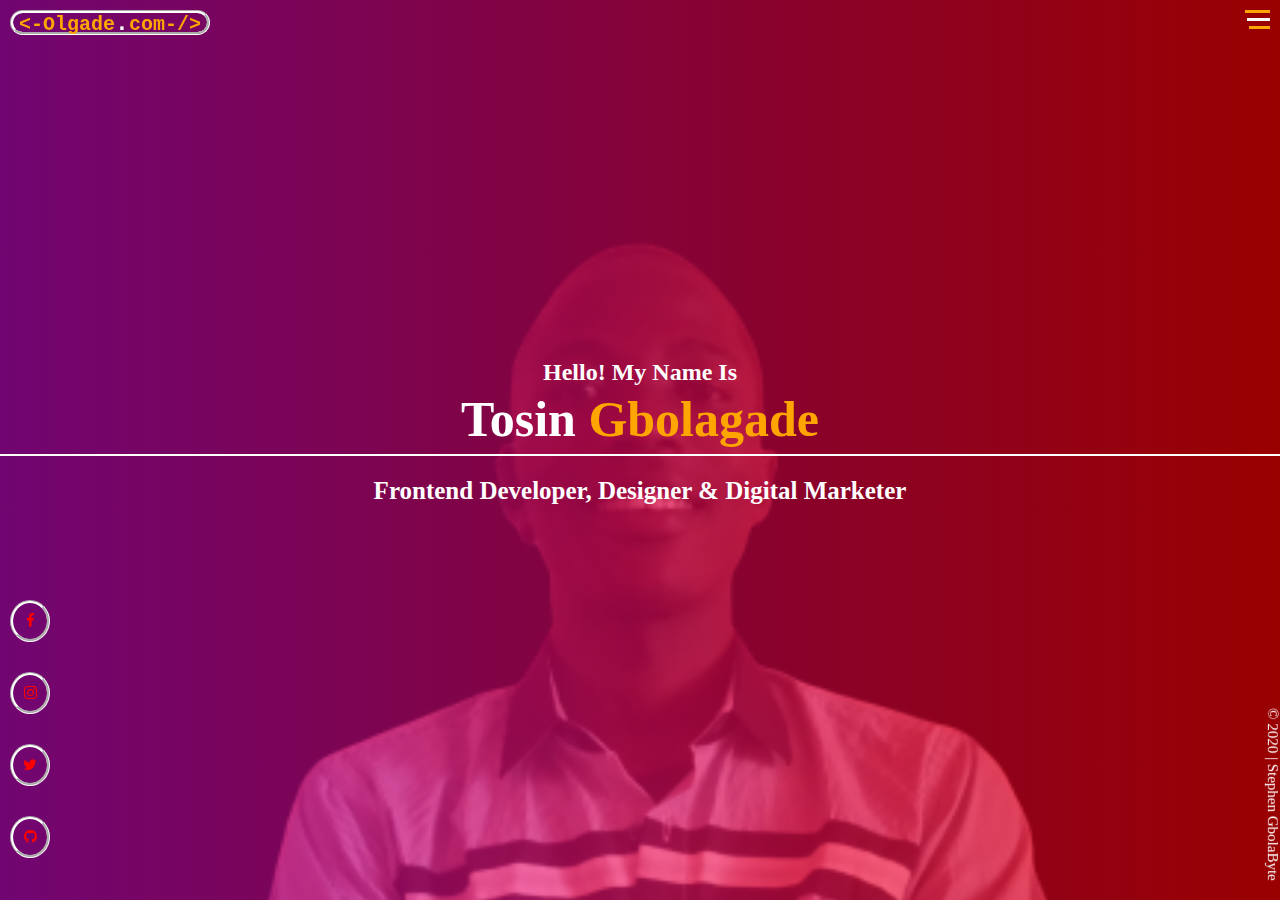
<file: index.html>
<!DOCTYPE html>
<html lang="en">
<head>
    <meta charset="UTF-8">
    <meta name="viewport" content="width=device-width, initial-scale=1.0">
     <link rel="stylesheet" href="/Scss/main.css">


     <!--Font awesome CDN-->
    <link rel="stylesheet" href="https://stackpath.bootstrapcdn.com/font-awesome/4.7.0/css/font-awesome.min.css">
   <title>Stephen Gbolagade | Homepage</title>
</head>
<body> 
<header>
<div class="brand"><-Olgade<span class="dot">.</span>com-/></div>
  <div class="myMenu-btn">
      <span class="myMenu-btn-hamburger"></span>
  </div>

  <nav class="nav">
     <ul class="nav-menu">
        <li class="nav-menu-items active">
          <a href="index.html" class="nav-menu-links active">HOME</a>
        </li>

        <li class="nav-menu-items">
          <a href="about.html" class="nav-menu-links">ABOUT</a>
        </li>

        <li class="nav-menu-items">
          <a href="projects.html" class="nav-menu-links">PORTFOLIO</a>
        </li>

        <li class="nav-menu-items">
          <a href="rap.html" class="nav-menu-links">REQUEST A QUOTE</a>
        </li>
     </ul>
   </nav>
</header>

<main>
   <section class="homepage">
     <h2>Hello! My Name Is</h2>
     <h1 class="homepage-name">Tosin <span class="homepage-name-last">Gbolagade</span></h1>
     
     <h2 class="homepage-title">Frontend Developer, Designer & Digital Marketer</h2>

 <div class="social-media">
   <a href="https://www.facebook.com/solgade" class="social-link"><i class="fa fa-facebook"></i></a>

    <a href="https://www.instagram.com/stephen_gbolabyte" class="social-link"><i class="fa fa-instagram"></i></a>

     <a href="https://www.twitter.com/stephen_olgade" class="social-link"><i class="fa fa-twitter"></i></a>

      <a href="https://www.github.com/gbolabyte" class="social-link"><i class="fa fa-github"></i></a>
 </div>


 <footer>&copy; 2020 | Stephen GbolaByte</footer>
</section>
</main>
 <script src="sassy.js"></script>
</body>
</html>
</file>
<file: Scss/main.css>
* {
  -webkit-box-sizing: border-box;
          box-sizing: border-box;
  margin: 0;
  padding: 0;
}

.myMenu-btn {
  position: absolute;
  z-index: 1;
  right: 10px;
  top: 10px;
  height: 20px;
  width: 25px;
  cursor: pointer;
}

.myMenu-btn-hamburger {
  background-color: white;
  right: 0;
  position: absolute;
  height: 3px;
  width: 23px;
  top: 8px;
}

.myMenu-btn-hamburger::before {
  content: "";
  background-color: orange;
  right: 0;
  position: absolute;
  height: 3px;
  width: 25px;
  top: -8px;
}

.myMenu-btn-hamburger::after {
  content: "";
  background-color: orange;
  right: 0;
  position: absolute;
  height: 3px;
  width: 21px;
  top: 8px;
}

.myMenu-btn-hamburger.openMenu {
  -webkit-transform: rotate(720deg);
          transform: rotate(720deg);
  background: transparent;
}

.myMenu-btn-hamburger.openMenu::before {
  -webkit-transform: rotate(45deg) translate(5px, 8px);
          transform: rotate(45deg) translate(5px, 8px);
}

.myMenu-btn-hamburger.openMenu::after {
  -webkit-transform: rotate(-45deg) translate(3px, -7px);
          transform: rotate(-45deg) translate(3px, -7px);
  width: 25px;
}

.brand {
  font-size: 20px;
  font-weight: 900;
  color: orange;
  border-radius: 25px;
  border-style: groove;
  border-color: white;
  width: 200px;
  position: absolute;
  z-index: 1;
  left: 10px;
  top: 10px;
  text-align: center;
  cursor: pointer;
  font-family: 'Courier New', Courier, monospace;
  height: 25px;
  -webkit-transition: all 1s ease-in-out;
  transition: all 1s ease-in-out;
}

.brand:hover {
  color: white;
  background-color: orange;
  font-size: 25px;
  width: 230px;
}

.dot {
  color: white;
  font-weight: 900;
  font-size: 23px;
}

.nav {
  width: 100vw;
  position: fixed;
  top: 0;
  left: 0;
  opacity: 0.9;
  visibility: hidden;
}

.nav.openMenu {
  visibility: visible;
}

.nav .nav-menu {
  display: -webkit-box;
  display: -ms-flexbox;
  display: flex;
  -webkit-box-orient: vertical;
  -webkit-box-direction: normal;
      -ms-flex-flow: column wrap;
          flex-flow: column wrap;
  -webkit-box-align: center;
      -ms-flex-align: center;
          align-items: center;
  -webkit-box-pack: center;
      -ms-flex-pack: center;
          justify-content: center;
  text-decoration: none;
  list-style-type: none;
  background: red;
  height: 100vh;
  width: 100vw;
  overflow: hidden;
  padding-right: 10px;
  -webkit-transform: translateX(-100%);
          transform: translateX(-100%);
  -webkit-transition: all 1s ease-in-out;
  transition: all 1s ease-in-out;
}

.nav .nav-menu.openMenu {
  -webkit-transform: translateY(0);
          transform: translateY(0);
}

.nav .nav-menu-items {
  -webkit-transform: translateX(1);
          transform: translateX(1);
  -webkit-transition: all 1s ease-in-out;
  transition: all 1s ease-in-out;
}

.nav .nav-menu-items.active > a {
  color: orange;
  font-weight: 900;
}

.nav .nav-menu-links {
  display: inline-block;
  font-size: 25px;
  text-transform: uppercase;
  font-weight: 400;
  font-family: Cambria, Cochin, Georgia, Times, 'Times New Roman', serif;
  padding: 28px 0;
  -webkit-transition: all 1s ease-in-out;
  transition: all 1s ease-in-out;
}

.nav .nav-menu-links:hover {
  color: black;
  font-size: 35px;
  -webkit-transition: all 1s ease-in-out;
  transition: all 1s ease-in-out;
}

.nav-menu-items:nth-child(1) {
  -webkit-transition-delay: 0.55s;
          transition-delay: 0.55s;
}

.nav-menu-items:nth-child(2) {
  -webkit-transition-delay: 0.95s;
          transition-delay: 0.95s;
}

.nav-menu-items:nth-child(3) {
  -webkit-transition-delay: 1.35s;
          transition-delay: 1.35s;
}

.nav-menu-items:nth-child(4) {
  -webkit-transition-delay: 1.75s;
          transition-delay: 1.75s;
}

.about-header-text {
  color: orange;
  font-family: cursive;
  -webkit-text-decoration: #e20be2 underline;
          text-decoration: #e20be2 underline;
}

.about {
  padding-bottom: 30px;
}

.about-bio-image {
  height: 50vh;
  width: 100%;
  background: -webkit-gradient(linear, left top, right top, from(rgba(226, 11, 226, 0.5)), to(rgba(255, 0, 0, 0.6))), url(/Images/IMG_20191130_104419_5-removebg-preview.png) top;
  background: linear-gradient(to right, rgba(226, 11, 226, 0.5), rgba(255, 0, 0, 0.6)), url(/Images/IMG_20191130_104419_5-removebg-preview.png) top;
  background-size: cover;
  background-attachment: fixed;
  display: -webkit-box;
  display: -ms-flexbox;
  display: flex;
  -webkit-box-pack: end;
      -ms-flex-pack: end;
          justify-content: flex-end;
  -webkit-box-align: center;
      -ms-flex-align: center;
          align-items: center;
  -webkit-box-orient: vertical;
  -webkit-box-direction: normal;
      -ms-flex-direction: column;
          flex-direction: column;
}

.about-me {
  margin: 2px;
}

.about-intro {
  margin-bottom: 10px;
  padding: 20px;
  line-height: 20px;
}

.jobs {
  width: 80vw;
  -webkit-box-align: center;
      -ms-flex-align: center;
          align-items: center;
  margin: 20px auto 0 auto;
}

.jobs-job {
  width: 100%;
  margin: 10px;
  height: auto;
  background: #1a1a1a;
  border-bottom: 10px solid orange;
  padding: 3px;
}

.jobs-job:hover {
  background: #ff3333;
  border-bottom: 10px solid #e20be2;
  cursor: pointer;
}

.jobs .about-header-text {
  margin-top: 10px;
  margin-bottom: 15px;
}

.jobs h3 {
  font-family: 'Lucida Sans', 'Lucida Sans Regular', 'Lucida Grande', 'Lucida Sans Unicode', Geneva, Verdana, sans-serif;
  border-left: orange;
  padding-left: 20px;
  border-left-width: 10px;
  border-left-color: orange;
  border-left-style: solid;
  border-top-left-radius: 25px;
  border-bottom-left-radius: 25px;
  margin-bottom: 15px;
  border-right-width: 10px;
  border-right-color: orange;
  border-right-style: solid;
  border-top-right-radius: 25px;
  border-bottom-right-radius: 25px;
}

.jobs h6 {
  font-size: 25px;
  margin-bottom: 15px;
}

.jobs p {
  border-left-color: orange;
  border-left-style: solid;
  padding-left: 5px;
  margin-bottom: 50px;
  border-right-color: orange;
  border-right-style: solid;
  padding-right: 5px;
}

.jobs .social-media {
  display: -webkit-box;
  display: -ms-flexbox;
  display: flex;
  -webkit-box-orient: vertical;
  -webkit-box-direction: normal;
      -ms-flex-direction: column;
          flex-direction: column;
}

.jobs .social-media a {
  padding: 10px;
  color: red !important;
  font-size: 15px !important;
  font-weight: 900;
  border-style: groove;
  border-color: #fff;
  border-radius: 50%;
  -webkit-transition: all 1s ease-in-out;
  transition: all 1s ease-in-out;
  margin-bottom: 30px;
}

.jobs .social-media a:hover {
  color: orange !important;
  font-size: 30px !important;
}

.jobs footer {
  -webkit-transform: rotate(90deg) translate(-75px, -89px);
          transform: rotate(90deg) translate(-75px, -89px);
}

.about-header-text {
  color: orange;
  font-family: cursive;
  -webkit-text-decoration: #e20be2 underline;
          text-decoration: #e20be2 underline;
}

.about {
  padding-bottom: 30px;
}

.about-bio-image {
  height: 50vh;
  width: 100%;
  background: -webkit-gradient(linear, left top, right top, from(rgba(226, 11, 226, 0.5)), to(rgba(255, 0, 0, 0.6))), url(/dist/Images/IMG_20191130_104419_5-removebg-preview.png) top;
  background: linear-gradient(to right, rgba(226, 11, 226, 0.5), rgba(255, 0, 0, 0.6)), url(/dist/Images/IMG_20191130_104419_5-removebg-preview.png) top;
  background-size: cover;
  background-attachment: fixed;
  display: -webkit-box;
  display: -ms-flexbox;
  display: flex;
  -webkit-box-pack: end;
      -ms-flex-pack: end;
          justify-content: flex-end;
  -webkit-box-align: center;
      -ms-flex-align: center;
          align-items: center;
  -webkit-box-orient: vertical;
  -webkit-box-direction: normal;
      -ms-flex-direction: column;
          flex-direction: column;
}

.about-me {
  margin: 2px;
}

.about-intro {
  margin-bottom: 10px;
  padding: 20px;
  line-height: 20px;
}

.jobs {
  width: 80vw;
  -webkit-box-align: center;
      -ms-flex-align: center;
          align-items: center;
  margin: 20px auto 0 auto;
}

.jobs-job {
  width: 100%;
  margin: 10px;
  height: auto;
  background: #1a1a1a;
  border-bottom: 10px solid orange;
  padding: 3px;
}

.jobs .about-header-text {
  margin-top: 10px;
  margin-bottom: 15px;
}

.jobs h3 {
  font-family: 'Lucida Sans', 'Lucida Sans Regular', 'Lucida Grande', 'Lucida Sans Unicode', Geneva, Verdana, sans-serif;
  border-left: orange;
  padding-left: 20px;
  border-left-width: 10px;
  border-left-color: orange;
  border-left-style: solid;
  border-top-left-radius: 25px;
  border-bottom-left-radius: 25px;
  margin-bottom: 15px;
  border-right-width: 10px;
  border-right-color: orange;
  border-right-style: solid;
  border-top-right-radius: 25px;
  border-bottom-right-radius: 25px;
}

.jobs h6 {
  font-size: 25px;
  margin-bottom: 15px;
}

.jobs p {
  border-left-color: orange;
  border-left-style: solid;
  padding-left: 5px;
  margin-bottom: 50px;
  border-right-color: orange;
  border-right-style: solid;
  padding-right: 5px;
}

main .social-media {
  display: -webkit-box;
  display: -ms-flexbox;
  display: flex;
  -webkit-box-orient: vertical;
  -webkit-box-direction: normal;
      -ms-flex-direction: column;
          flex-direction: column;
}

main .social-media a {
  padding: 10px;
  color: red !important;
  font-size: 15px !important;
  font-weight: 900;
  border-style: groove;
  border-color: #fff;
  border-radius: 50%;
  -webkit-transition: all 1s ease-in-out;
  transition: all 1s ease-in-out;
  margin-bottom: 30px;
}

main .social-media a:hover {
  color: orange !important;
  font-size: 30px !important;
}

footer {
  -webkit-transform: rotate(90deg) translate(-75px, -89px);
          transform: rotate(90deg) translate(-75px, -89px);
}

.homepage {
  height: 100%;
  padding-top: 40vh;
  text-overflow: hidden;
  -webkit-box-align: center;
      -ms-flex-align: center;
          align-items: center;
  text-align: center;
  background: -webkit-gradient(linear, left top, right top, from(rgba(226, 11, 226, 0.5)), to(rgba(255, 0, 0, 0.6))), url(/Images/IMG_20191130_104419_5-removebg-preview.png) top;
  background: linear-gradient(to right, rgba(226, 11, 226, 0.5), rgba(255, 0, 0, 0.6)), url(/Images/IMG_20191130_104419_5-removebg-preview.png) top;
  background-size: cover;
  background-attachment: fixed;
}

.homepage-name {
  font-weight: 900;
  padding-bottom: 10px;
  margin-bottom: 20px;
  margin-top: 10px;
  font-size: 35px;
  font-family: 'Times New Roman', Times, serif;
  font-size: 50px;
  border-bottom: 2px solid #fff;
}

.homepage-name-last {
  color: orange;
}

.homepage-name-last:hover {
  color: red;
  font-size: 45px;
  -webkit-transition: all 1s ease-in-out;
  transition: all 1s ease-in-out;
}

.homepage-title {
  font-weight: 900;
  line-height: 30px;
  font-size: 25px;
  font-family: Cambria, Cochin, Georgia, Times, 'Times New Roman', serif;
}

body {
  background: black;
  color: #fff;
  height: 100vh;
  line-height: 1;
  font-family: Georgia, 'Times New Roman', Times, serif;
}

a {
  list-style-type: none;
  color: white;
  text-decoration: none;
}

a:hover {
  -webkit-text-decoration: #e20be2 underline;
          text-decoration: #e20be2 underline;
}

header {
  position: fixed;
  width: 100%;
  z-index: 2;
}

main {
  height: 100%;
  width: 100%;
}

main .social-media {
  position: fixed;
  bottom: 12px;
  left: 10px;
}

main .social-media a {
  padding: 10px;
  color: orange;
  font-size: 40px;
  font-weight: 900;
  border-style: groove;
  border-color: #fff;
  border-radius: 50%;
  -webkit-transition: all 1s ease-in-out;
  transition: all 1s ease-in-out;
}

main .social-media a:hover {
  color: red;
  font-size: 60px;
}

footer {
  position: fixed;
  bottom: 23px;
  right: 10px;
  font-size: 15px;
  text-align: right;
  cursor: pointer;
  -webkit-transition: all 1s ease-in-out;
  transition: all 1s ease-in-out;
}

footer:hover {
  color: orange;
  font-size: 17px;
}
/*# sourceMappingURL=main.css.map */
</file>
